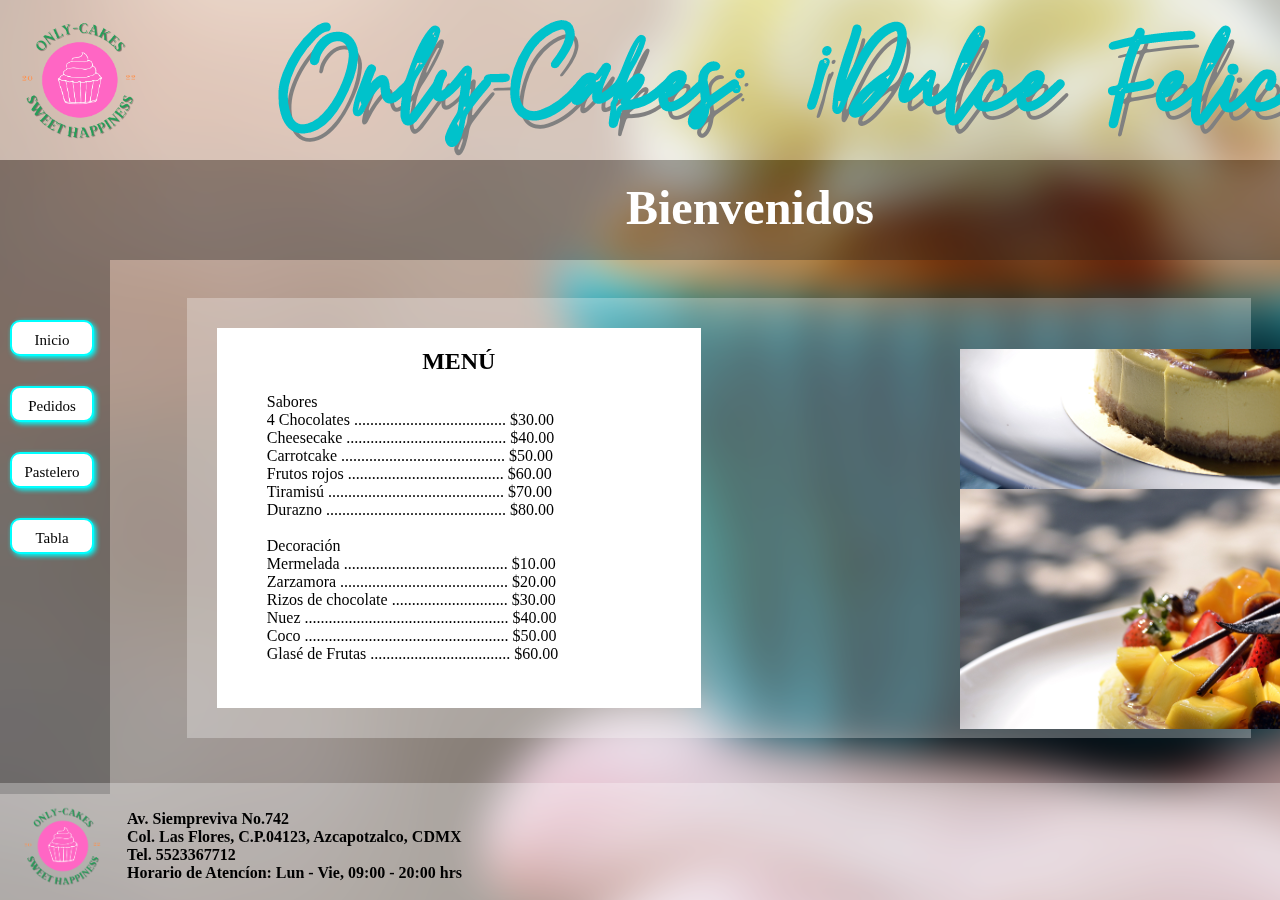
<file: index.html>
<!DOCTYPE html>
<html lang="en">
<head>
    <meta charset="UTF-8">
    <meta http-equiv="X-UA-Compatible" content="IE=edge">
    <meta name="viewport" content="width=device-width, initial-scale=1.0">
    <title>Only-Cakes: Clientes</title>
    <link rel="stylesheet" href="./estilos.css">
    <!--Estilos CSS-->

</head>

<body>
    <!--Cabeza de página-->
    <header>
        <img src="./ONLY-CAKES2.png" class="logo" alt="Only-cakes">
        <img src="./text.png" class="name" alt="Only-cakes">
        <!--<h1 class="name">Pastelerías Only-Cakes: ¡Dulce Felicidad!</h1>-->
    </header>

    <div>
        <!--Barra de navegación lateral-->
        <div class="divnav">
            <a class= "button" href="./index.html"  target="_self" >Inicio</a><br>
            <a class= "button" href="./pedido.html"  target="_self" >Pedidos</a><br>
            <a class= "button" href="./pastelero.html"  target="_self" >Pastelero</a><br>
            <a class= "button" href="./pedidos_nuevos.html"  target="_self" >Tabla</a><br>   
        </div>

        <!--Panel central-->
        <div class="centralsect">
            <!--Mensaje de bienvenida-->
            <div class="bar_msg">
                <h1> Bienvenidos </h1>
            </div>

            <!--Cuerpo del panel-->
            <div class="center_pnl">
                <article class="art_pan1">
                    <h2> MENÚ </h2><br>

                    <dl>
                        <!--<dt align="center">Menú</dt><br>-->
                        <dt>Sabores</dt>
                        <dd>4 Chocolates ...................................... $30.00</dd>
                        <dd>Cheesecake ........................................ $40.00</dd>
                        <dd>Carrotcake ......................................... $50.00</dd>
                        <dd>Frutos rojos ....................................... $60.00</dd>
                        <dd>Tiramisú ............................................ $70.00</dd>
                        <dd>Durazno ............................................. $80.00</dd>
                        <br>
                        <dt>Decoración</dt>
                        <dd>Mermelada ......................................... $10.00</dd>
                        <dd>Zarzamora .......................................... $20.00</dd>
                        <dd>Rizos de chocolate ............................. $30.00</dd>
                        <dd>Nuez ................................................... $40.00</dd>
                        <dd>Coco ................................................... $50.00</dd>
                        <dd>Glasé de Frutas ................................... $60.00</dd>
                        <br>
                    </dl>
                </article>

                <article class="art_pan2">
                </article>
            </div>

        </div>
    </div>
    
    <!--Pie de página-->
    <footer>
        <table>
            <tr>
                <th   class="th_">
                    <section class="foot_sec1">
                        <img src="./ONLY-CAKES2.png" class="foot_sec1" alt="Only-cakes">
                    </section>
                </th>
                <th   class="th_">        
                    <section class="foot_sec2">
                        <p> Av. Siempreviva No.742 <br>
                            Col. Las Flores, C.P.04123, Azcapotzalco, CDMX <br>
                            Tel. 5523367712 <br>
                            Horario de Atencíon: Lun - Vie, 09:00 - 20:00 hrs <br>
                        </p>
                    </section>
                </th>
            </tr>
        </table>
    </footer>


</body>
</html>
</file>
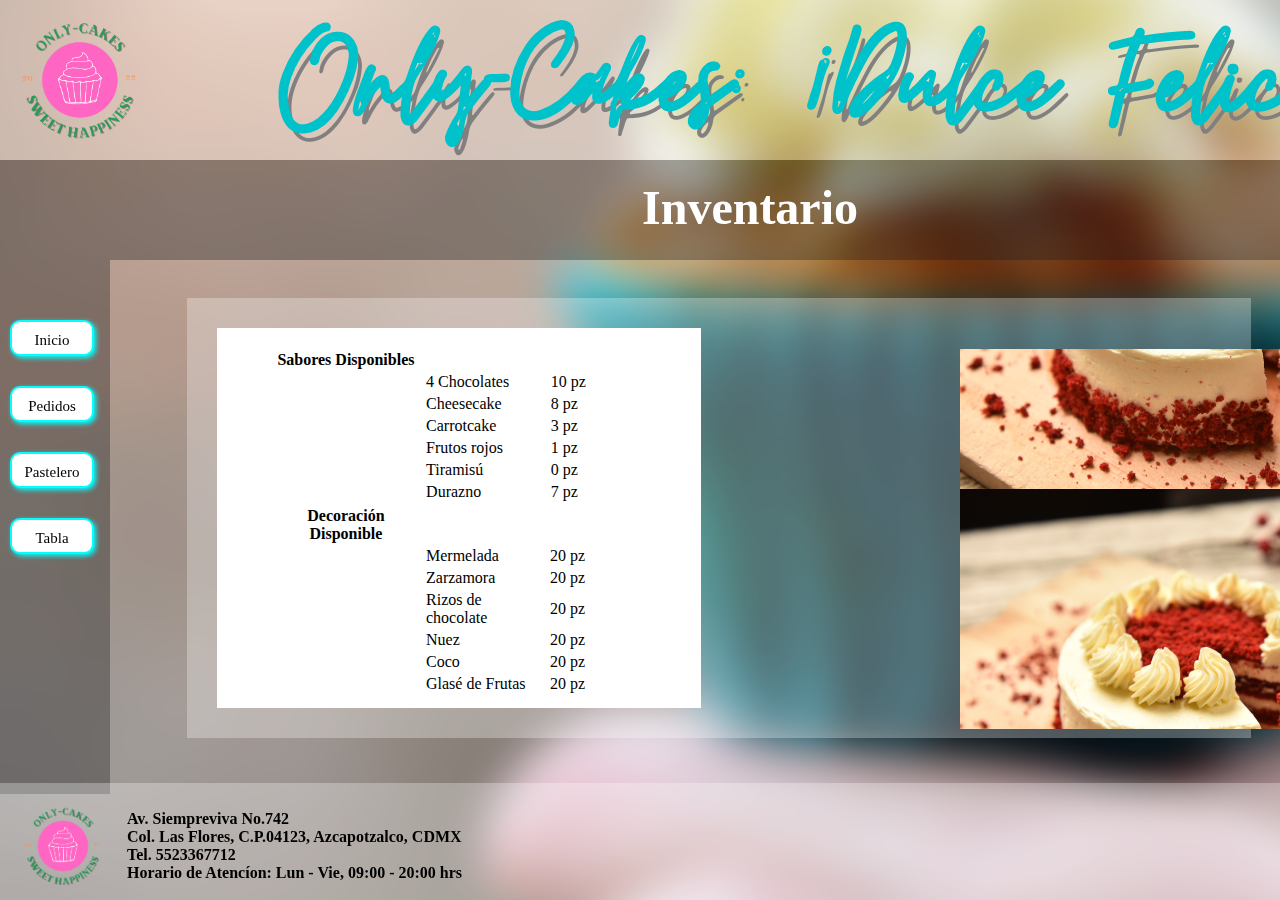
<file: pastelero.html>
<!DOCTYPE html>
<html lang="en">
<head>
    <meta charset="UTF-8">
    <meta http-equiv="X-UA-Compatible" content="IE=edge">
    <meta name="viewport" content="width=device-width, initial-scale=1.0">
    <title>Only-Cakes: Pastelero</title>
    <link rel="stylesheet" href="./estilos.css">
    <!--Estilos CSS-->
    
</head>

<body>
    <!--Cabeza de página-->
    <header>
        <img src="./ONLY-CAKES2.png" class="logo" alt="Only-cakes">
        <img src="./text.png" class="name" alt="Only-cakes">
        <!--<h1 class="name">Pastelerías Only-Cakes: ¡Dulce Felicidad!</h1>-->
    </header>

    <div>
        <!--Barra de navegación lateral-->
        <div class="divnav">
            <a class= "button" href="./index.html"  target="_self" >Inicio</a><br>
            <a class= "button" href="./pedido.html"  target="_self" >Pedidos</a><br>
            <a class= "button" href="./pastelero.html"  target="_self" >Pastelero</a><br>
            <a class= "button" href="./pedidos_nuevos.html"  target="_self" >Tabla</a><br>   
        </div>

        <!--Panel central-->
        <div class="centralsect">
            <!--Mensaje de bienvenida-->
            <div class="bar_msg">
                <h1> Inventario </h1>
            </div>

            <!--Cuerpo del panel-->
            <div class="center_pnl">
                
                <article class="art_pan1">
                    <!--Sabores-->
                    <article>
                        <table>
                            <tr>
                                <th>Sabores Disponibles</th>
                                
                            </tr>
                            <tr>
                                <td></td>
                                <td>4 Chocolates</td>
                                <td>10 pz</td>
                            </tr>
                            <tr>
                                <td></td>
                                <td>Cheesecake</td>
                                <td>8 pz</td>
                            </tr>
                            <tr>
                                <td></td>
                                <td>Carrotcake</td>
                                <td>3 pz</td>
                            </tr>
                            <tr>
                                <td></td>
                                <td>Frutos rojos</td>
                                <td>1 pz</td>
                            </tr>
                            <tr>
                                <td></td>
                                <td>Tiramisú</td>
                                <td>0 pz</td>
                            </tr>
                            <tr>
                                <td></td>
                                <td>Durazno</td>
                                <td>7 pz</td>
                            </tr>
                            </table>           
                    </article>

                    <!--Decoración-->
                    <article>
                        <table>
                            <tr>
                                <th>Decoración Disponible</th>
                                
                            </tr>
                            <tr>
                                <td></td>
                                <td>Mermelada</td>
                                <td>20 pz</td>
                            </tr>
                            <tr>
                                <td></td>
                                <td>Zarzamora</td>
                                <td>20 pz</td>
                            </tr>
                            <tr>
                                <td></td>
                                <td>Rizos de chocolate</td>
                                <td>20 pz</td>
                            </tr>
                            <tr>
                                <td></td>
                                <td>Nuez</td>
                                <td>20 pz</td>
                            </tr>
                            <tr>
                                <td></td>
                                <td>Coco</td>
                                <td>20 pz</td>
                            </tr>
                            <tr>
                                <td></td>
                                <td>Glasé de Frutas</td>
                                <td>20 pz</td>
                            </tr>
                        </table>
                    </article>
                </article>

                <article class="art_pan2 inv_">
                </article>
            </div>
        </div>
    </div>
    <!--Pie de página-->
    <footer>
        <table>
            <tr>
                <th   class="th_">
                    <section class="foot_sec1">
                        <img src="./ONLY-CAKES2.png" class="foot_sec1" alt="Only-cakes">
                    </section>
                </th>
                <th   class="th_">        
                    <section class="foot_sec2">
                        <p> Av. Siempreviva No.742 <br>
                            Col. Las Flores, C.P.04123, Azcapotzalco, CDMX <br>
                            Tel. 5523367712 <br>
                            Horario de Atencíon: Lun - Vie, 09:00 - 20:00 hrs <br>
                        </p>
                    </section>
                </th>
            </tr>
        </table>
    </footer>


</body>
</html>
</file>
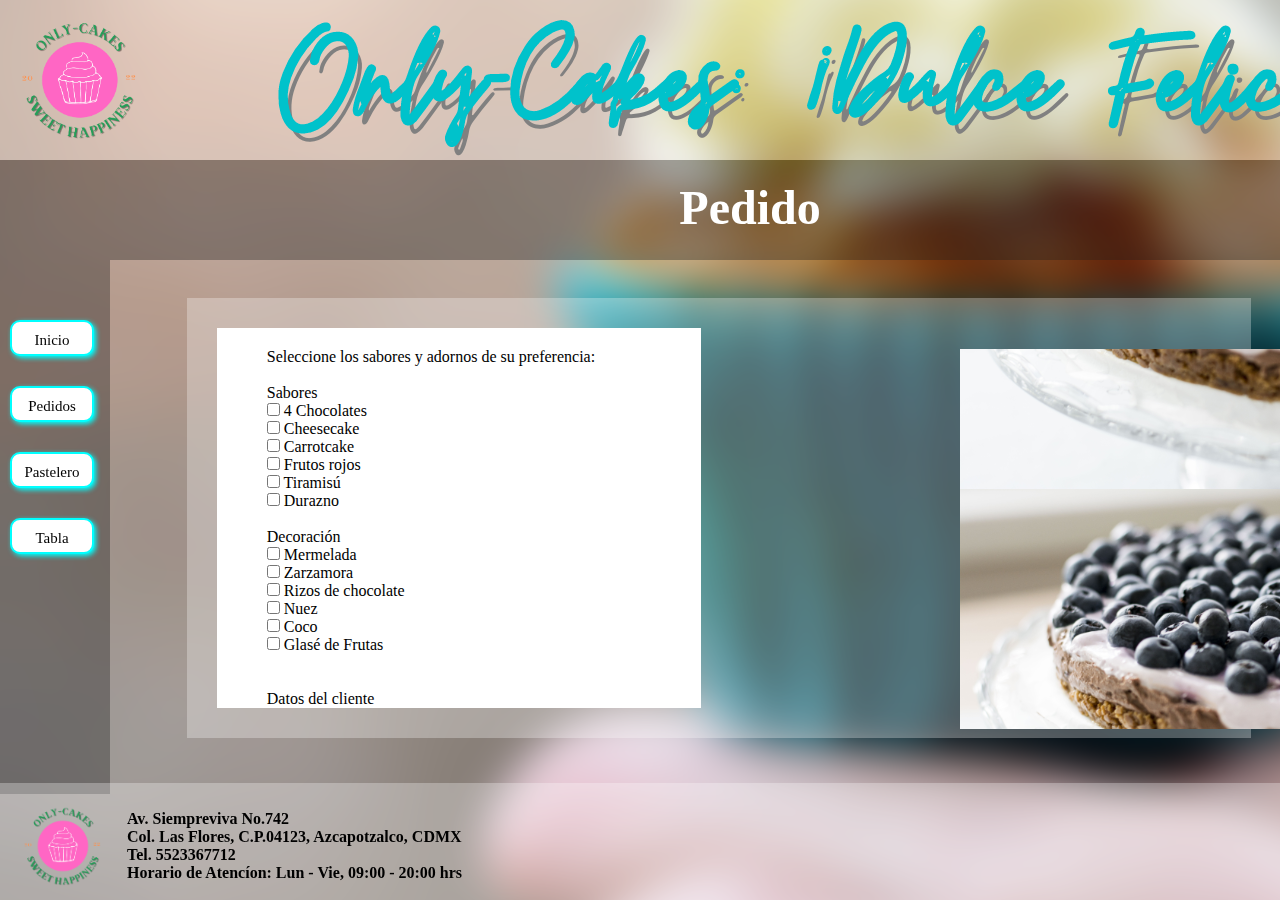
<file: pedido.html>
<!DOCTYPE html>
<html lang="en">
<head>
    <meta charset="UTF-8">
    <meta http-equiv="X-UA-Compatible" content="IE=edge">
    <meta name="viewport" content="width=device-width, initial-scale=1.0">
    <title>Only-Cakes: Pedido</title>
    <link rel="stylesheet" href="./estilos.css">
    <!--Estilos CSS-->

</head>

<body>
    <!--Cabeza de página-->
    <header>
        <img src="./ONLY-CAKES2.png" class="logo" alt="Only-cakes">
        <img src="./text.png" class="name" alt="Only-cakes">
        <!--<h1 class="name">Pastelerías Only-Cakes: ¡Dulce Felicidad!</h1>-->
    </header>

    <div>
        <!--Barra de navegación lateral-->
        <div class="divnav">
            <a class= "button" href="./index.html"  target="_self" >Inicio</a><br>
            <a class= "button" href="./pedido.html"  target="_self" >Pedidos</a><br>
            <a class= "button" href="./pastelero.html"  target="_self" >Pastelero</a><br>
            <a class= "button" href="./pedidos_nuevos.html"  target="_self" >Tabla</a><br>   
        </div>

        <!--Panel central-->
        <div class="centralsect">
            <!--Mensaje de bienvenida-->
            <div class="bar_msg">
                <h1> Pedido </h1>
            </div>

            <!--Cuerpo del panel-->
            <div class="center_pnl">
                <article class="art_pan1">
                    <p>Seleccione los sabores y adornos de su preferencia:</p><br>
                    <p>Sabores</p>
                    <input type="checkbox" id="topping1" name="topping1" value="Sabor1">
                    <label for="topping1">4 Chocolates</label><br>
                    <input type="checkbox" id="topping2" name="topping2" value="Sabor2">
                    <label for="topping2">Cheesecake</label><br>
                    <input type="checkbox" id="topping3" name="topping3" value="Sabor3">
                    <label for="topping3">Carrotcake</label><br>
                    <input type="checkbox" id="topping4" name="topping4" value="Sabor4">
                    <label for="topping4">Frutos rojos</label><br>
                    <input type="checkbox" id="topping5" name="topping5" value="Sabor5">
                    <label for="topping5">Tiramisú</label><br>
                    <input type="checkbox" id="topping6" name="topping6" value="Sabor6">
                    <label for="topping6">Durazno</label><br>
                    <br>
                    <p>Decoración</p>
                    <input type="checkbox" id="topping7" name="topping7" value="Adorno1">
                    <label for="topping7">Mermelada</label><br>
                    <input type="checkbox" id="topping8" name="topping8" value="Adorno2">
                    <label for="topping8">Zarzamora</label><br>
                    <input type="checkbox" id="topping9" name="topping9" value="Adorno3">
                    <label for="topping9">Rizos de chocolate</label><br>
                    <input type="checkbox" id="topping10" name="topping10" value="Adorno4">
                    <label for="topping10">Nuez</label><br>
                    <input type="checkbox" id="topping11" name="topping11" value="Adorno5">
                    <label for="topping11">Coco</label><br>
                    <input type="checkbox" id="topping12" name="topping12" value="Adorno6">
                    <label for="topping12">Glasé de Frutas</label><br>

                    <br>
                    <br>

                    <p>Datos del cliente</p>
                    <form action="/accion.js" id="form1" method="post">
                        <label for="nombre">Nombre:</label>
                        <input type="text" id="nombre" name="nombre"><br><br>
                        <label for="telefono">Teléfono:</label>
                        <input type="text" id="telefono" name="telefono"><br><br>
                        <label for="email">e-mail:</label>
                        <input type="text" id="email" name="email"><br><br>
                        <label for="descripcion">Descripción:</label>
                        <input type="text" id="descripcion" name="descripcion" style="width:400px;height:200px" ><br><br>
                        <label for="sabores">Sabores elegidos:</label>
                        <input type="text" id="sabores" name="sabores" style="width:400px;height:20px" ><br><br>
                        <label for="adornos">Adornos elegidos:</label>
                        <input type="text" id="adornos" name="adornos" style="width:400px;height:20px" ><br><br>
                        <input type="submit" value="Submit" onclick="alert('Se ha realizado su pedido. Muchas Gracias');">
                        <input type="reset">
                    </form>
                    
                    <br>
                    <br>
                    
                </article>

                <article class="art_pan2 ped_">
                </article>
            </div>

        </div>
    </div>

    <!--Pie de página-->
    <footer>
        <table>
            <tr>
                <th   class="th_">
                    <section class="foot_sec1">
                        <img src="./ONLY-CAKES2.png" class="foot_sec1" alt="Only-cakes">
                    </section>
                </th>
                <th   class="th_">        
                    <section class="foot_sec2">
                        <p> Av. Siempreviva No.742 <br>
                            Col. Las Flores, C.P.04123, Azcapotzalco, CDMX <br>
                            Tel. 5523367712 <br>
                            Horario de Atencíon: Lun - Vie, 09:00 - 20:00 hrs <br>
                        </p>
                    </section>
                </th>
            </tr>
        </table>
    </footer>


</body>
</html>
</file>
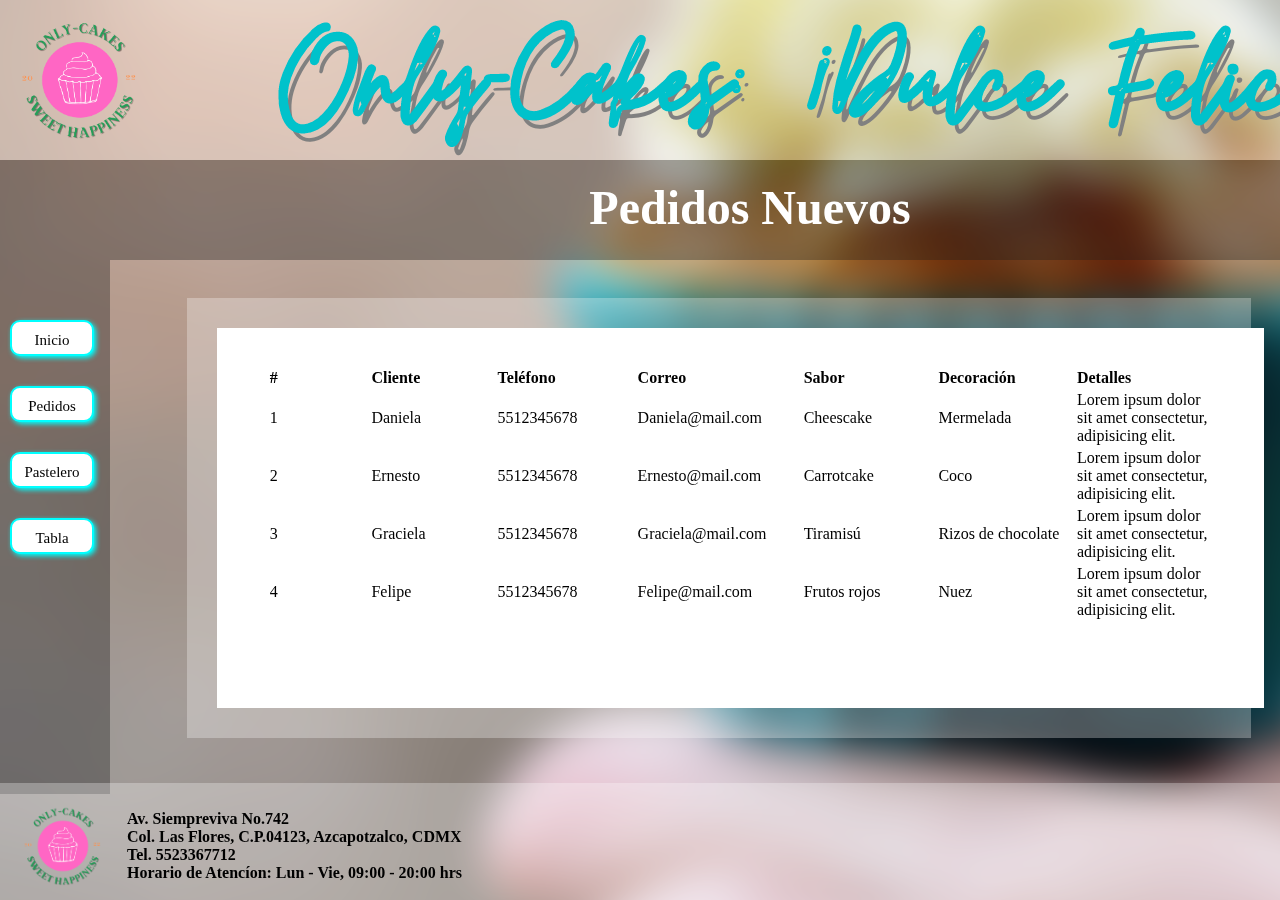
<file: pedidos_nuevos.html>
<!DOCTYPE html>
<html lang="en">
<head>
    <meta charset="UTF-8">
    <meta http-equiv="X-UA-Compatible" content="IE=edge">
    <meta name="viewport" content="width=device-width, initial-scale=1.0">
    <title>Only-Cakes: Pedidos Nuevos</title>
    <link rel="stylesheet" href="./estilos.css">
    <!--Estilos CSS-->

</head>

<body>
    <!--Cabeza de página-->
    <header>
        <img src="./ONLY-CAKES2.png" class="logo" alt="Only-cakes">
        <img src="./text.png" class="name" alt="Only-cakes">
        <!--<h1 class="name">Pastelerías Only-Cakes: ¡Dulce Felicidad!</h1>-->
    </header>

    <div>
        <!--Barra de navegación lateral-->
        <div class="divnav">
            <a class= "button" href="./index.html"  target="_self" >Inicio</a><br>
            <a class= "button" href="./pedido.html"  target="_self" >Pedidos</a><br>
            <a class= "button" href="./pastelero.html"  target="_self" >Pastelero</a><br>
            <a class= "button" href="./pedidos_nuevos.html"  target="_self" >Tabla</a><br>   
        </div>

        <!--Panel central-->
        <div class="centralsect">
            <!--Mensaje de bienvenida-->
            <div class="bar_msg">
                <h1> Pedidos Nuevos </h1>
            </div>

            <!--Cuerpo del panel-->
            <div class="center_pnl">
                <article class="art_pan1  ap_c">
                    <table>
                        <thead>
                            <tr class="th_nped">
                                <th>#</th>
                                <th>Cliente</th>
                                <th>Teléfono</th>
                                <th>Correo</th>
                                <th>Sabor</th>
                                <th>Decoración</th>
                                <th>Detalles</th>
                            </tr><br>   
                        </thead>
                        <tbody>
                            <tr>
                                <td>1</th>
                                <td>Daniela</td>
                                <td>5512345678</td>
                                <td>Daniela@mail.com</td>
                                <td>Cheescake</td>
                                <td>Mermelada</td>
                                <td>Lorem ipsum dolor sit amet consectetur, adipisicing elit.</td>
                            </tr>
                            <tr>
                                <td>2</th>
                                <td>Ernesto</td>
                                <td>5512345678</td>
                                <td>Ernesto@mail.com</td>
                                <td>Carrotcake</td>
                                <td>Coco</td>
                                <td>Lorem ipsum dolor sit amet consectetur, adipisicing elit.</td>
                            </tr>
                            <tr>
                                <td>3</th>
                                <td>Graciela</td>
                                <td>5512345678</td>
                                <td>Graciela@mail.com</td>
                                <td>Tiramisú</td>
                                <td>Rizos de chocolate</td>
                                <td>Lorem ipsum dolor sit amet consectetur, adipisicing elit.</td>
                            </tr>
                            <tr>
                                <td>4</th>
                                <td>Felipe</td>
                                <td>5512345678</td>
                                <td>Felipe@mail.com</td>
                                <td>Frutos rojos</td>
                                <td>Nuez</td>
                                <td>Lorem ipsum dolor sit amet consectetur, adipisicing elit.</td>
                            </tr>
                        </tbody>
                    </table>
                </article>
            </div>

        </div>
    </div>

    <!--Pie de página-->
    <footer>
        <table>
            <tr>
                <th   class="th_">
                    <section class="foot_sec1">
                        <img src="./ONLY-CAKES2.png" class="foot_sec1" alt="Only-cakes">
                    </section>
                </th>
                <th   class="th_">        
                    <section class="foot_sec2">
                        <p> Av. Siempreviva No.742 <br>
                            Col. Las Flores, C.P.04123, Azcapotzalco, CDMX <br>
                            Tel. 5523367712 <br>
                            Horario de Atencíon: Lun - Vie, 09:00 - 20:00 hrs <br>
                        </p>
                    </section>
                </th>
            </tr>
        </table>
    </footer>   


</body>
</html>
</file>
<file: estilos.css>
*{
    margin: 0%;
}

body{
    display:block;
    background-image: url("./cupcake.png");
    background-position: 0px -700px;
    display: flex;
}

header{
    padding: 20px 0px 20px 0px;
    /*background-image: url("./cupcake.jpg"); */
    background: rgba(255, 255, 255, 0.295); 
    background-size: auto;
    position: fixed;
    width: 100%;
    height: 120px;
    margin: auto auto;
}

.divnav {
    float: left;
    width: 70px;
    height: 53.8%;
    background: rgba(29, 29, 29, 0.356);
    padding: 150px 20px 0px 20px;
    position:fixed;
    top:160px;
    
}

.button {
    background-color: #ffffff; 
    border-radius: 10px;
    box-shadow: 2px 2px 5px aqua;
    color: rgb(0, 0, 0);
    border: 2px solid   aqua;
    padding: 10px 10px 18px 10px;
    text-align: center;
    text-decoration: none;
    display: inline-block;
    font-size: 15px;
    margin-top: 10px;
    margin-bottom: 20px;
    margin-left: -10px;
    width: 60px;
    height: 4px;
}

.logo{
    position: absolute;
    top: 20px;
    left: 20px;
    width:120px;
    height:120px;
    margin: auto auto;
}

.name{
    position: fixed;
    top: -5px;
    left: 10%;
    margin: auto auto;
    text-shadow: 5px 5px 10px #ffffff;
    color:rgb(88, 88, 88);
    font: bold;
}

.centralsect{
    /*border-style: dotted;*/
    position: fixed;
    top: 160px;
    left: 110px;
    margin: 0px 0px 0px 0px;
    padding: 0px 0px 0px 0px;
    width: 100%;
    height: 100%;
    scroll-behavior: auto;
}

.bar_msg{
    margin: 0px 0px 0px 0px;
    padding: 20px 0px 70px 0px;
    font-size: x-large;
    width: 100%;
    height: 10px;
    color: #ffffff;
    align-content: center;
    background: rgba(29, 29, 29, 0.356);
    text-align: center;
}

.center_pnl{
    background: rgba(255, 255, 255, 0.295);
    margin: 3% 3% 3% 6%;
    padding: 20px 20px 20px 20px;
    width: 80%;
    height: 400px;
}

.center_pnl h2{
    text-align: center;
}

.art_pan1{
    margin: 10px 10px 10px;
    padding: 20px 50px 20px;
    width:30%;
    height: 340px;
    background: rgb(255, 255, 255);
    position: fixed;
    overflow-y: scroll;
}

.ap_c{
    width: 74%;
}

.art_pan2{
    margin: 10px 10px 10px;
    padding: 20px 20px 20px;
    width:39%;
    height: 340px;
    background: rgb(255, 255, 255);
    position: fixed;
    top: 339px;
    left: 950px;
    background-image: url("./cake.jpg");
    background-size: cover;
    background-position: 0px -620px;
}

.ped_{
    background-image: url("./blueberry.jpg");
}

.inv_{
    background-image: url("./redcake.jpg");
}

footer{
    padding: 20px 20px 20px 20px;
    background: rgba(255, 255, 255, 0.295); 
    background-size: auto;
    top: 87%;
    position: fixed;
    width: 100%;
    height: 12%;
    margin: auto auto;
}

.foot_sec1{
    width: 80px;
    height: 80px;
    /*background-image: url("./ONLY-CAKES.PNG");
    background-size: cover;
    border-style: dotted;*/
}

.foot_sec2{
    width: auto;
    height: auto;
    text-align: justify;
    margin-left: 20px;
}

table {
    table-layout: auto;
}

th { 
    width: 200px;
}

td { 
    width: 150px;
}

.th_ { 
    width:  auto;
}

.th_nped { 
    width:  auto;
    text-align: left;
}
</file>
